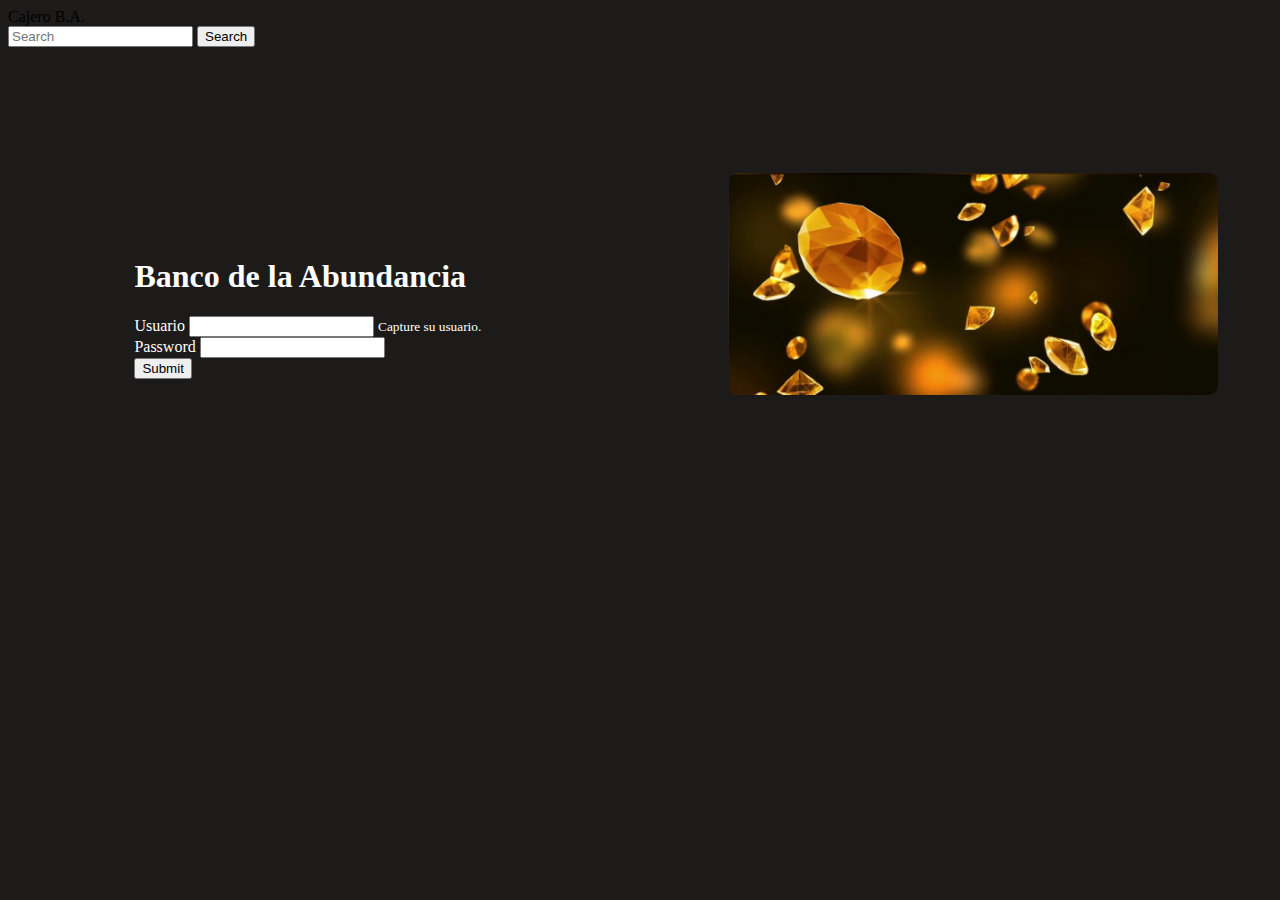
<file: index.html>
<!DOCTYPE html>
<html lang="en">
    <head>
        <meta charset="UTF-8">
        <meta name="viewport" content="width=device-width, initial-scale=1.0">
        <link rel="stylesheet" href="https://cdn.jsdelivr.net/npm/bootstrap@4.6.2/dist/css/bootstrap.min.css" integrity="sha384-xOolHFLEh07PJGoPkLv1IbcEPTNtaed2xpHsD9ESMhqIYd0nLMwNLD69Npy4HI+N" crossorigin="anonymous">
        <link rel="stylesheet" href="styles.css">
        <title>Cajero BA</title>
    </head>
    <body>
        <nav class="navbar navbar-dark bg-dark">
            <a class="navbar-brand">Cajero B.A.</a>
            <form class="form-inline">
              <input class="form-control mr-sm-2" type="search" placeholder="Search" aria-label="Search">
              <button class="btn btn-outline-success my-2 my-sm-0" type="submit">Search</button>
            </form>
        </nav>
        <section class="formulario">
            <form id="inicioSesion">
                <h1>Banco de la Abundancia </h1>
                <div class="form-group">
                  <label for="exampleInputUsuario">Usuario</label>
                  <input type="usuaio" class="form-control" name="usuario" id="usuario" aria-describedby="usuarioHelp" required>
                  <small id="usuariolHelp" class="form-text text-muted">Capture su usuario.</small>
                </div>
                <div class="form-group">
                  <label for="exampleInputPassword1">Password</label>
                  <input type="password" class="form-control" name="passwoid" id="password" required>
                </div>
                <button type="submit" class="btn btn-primary">Submit</button>
              </form>
            <section class="pelicula">
                <img src="logoabundancia.png" width="90%" alt="Foto-Pelicula">
            </section>
        </section>
        <script src="main.js"></script>
        
    </body>
    </html>
</file>
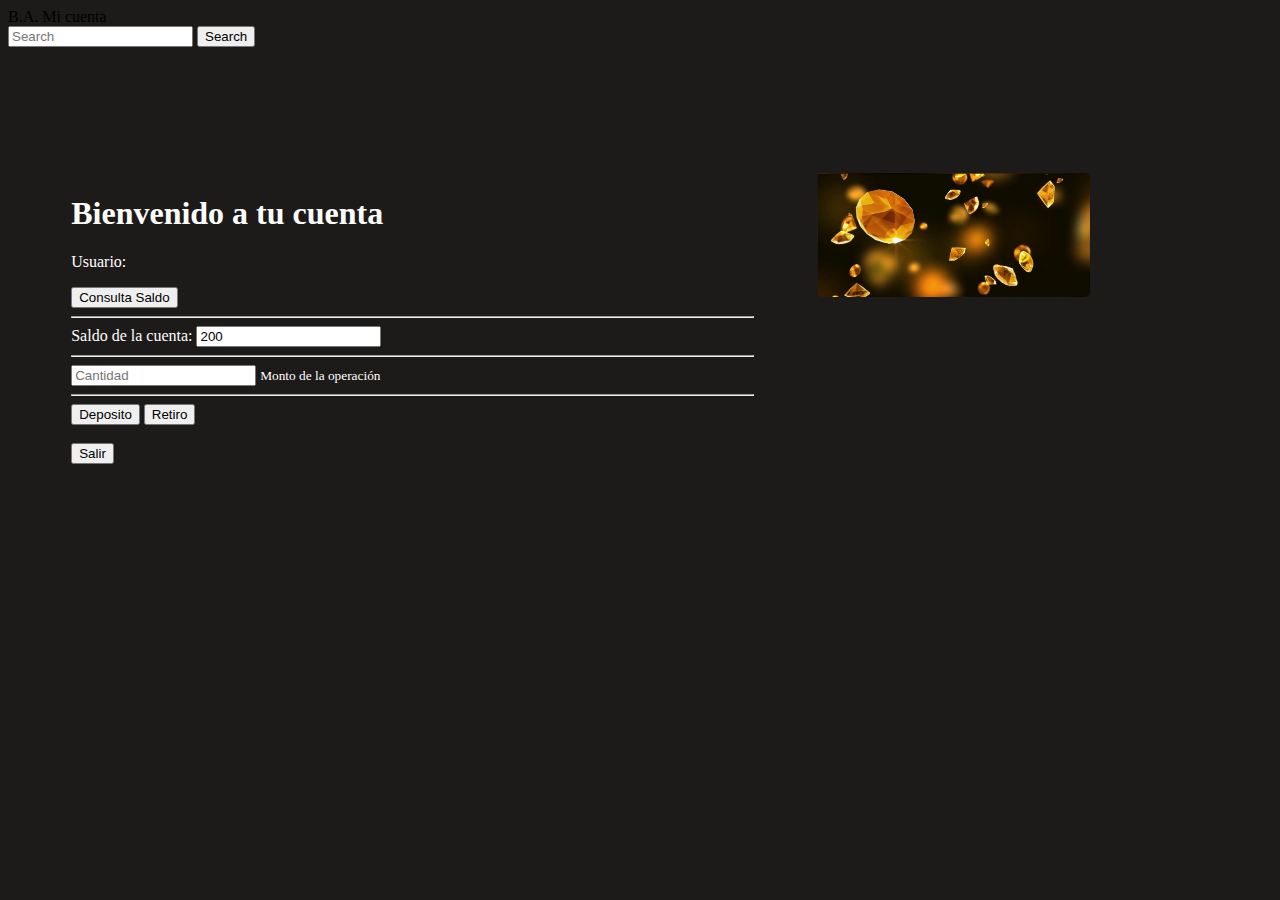
<file: cajero.html>
<!DOCTYPE html>
<html lang="en">
<head>
    <meta charset="UTF-8">
    <meta name="viewport" content="width=device-width, initial-scale=1.0">
    <link rel="stylesheet" href="https://cdn.jsdelivr.net/npm/bootstrap@4.6.2/dist/css/bootstrap.min.css" integrity="sha384-xOolHFLEh07PJGoPkLv1IbcEPTNtaed2xpHsD9ESMhqIYd0nLMwNLD69Npy4HI+N" crossorigin="anonymous">
    <link rel="stylesheet" href="styles.css">
    <title>Cajero</title>
</head>
<body>
    <nav class="navbar navbar-dark bg-dark">
        <a class="navbar-brand">B.A. Mi cuenta</a>
        <form class="form-inline">
          <input class="form-control mr-sm-2" type="search" placeholder="Search" aria-label="Search">
          <button class="btn btn-outline-success my-2 my-sm-0" type="submit">Search</button>
        </form>
    </nav>
    <section class="opciones">
        <form class="form">
            <h1>Bienvenido a tu cuenta </h1>
            <div id="micunenta">
                <p>Usuario:  </p>
            </div>
          
             <button type="button" id="btsaldo"  class="btn btn-primary">Consulta Saldo</button>  <hr>
             <label for="">Saldo de la cuenta: </label> 
             <input type="text" name="saldoI" id="sdoI" value="200"> <hr>

            <form opcionesDR = "">
                <input type="text" name="cant" id="cant" placeholder="Cantidad"> 
                <small class="form-text text-muted">Monto de la operación</small><hr>
                <input type="button" value="Deposito" id="btdep" class="btn btn-primary" onclick="deposito()">
                <input type="button" value="Retiro" id="btret" class="btn btn-primary" onclick="retiro()"><br>
                <br>
                <button type="button" id="btsal"  class="btn btn-primary">Salir</button>
 <!--
                <button type="button" id="btdep"  class="btn btn-primary">Deposito</button> 
                <button type="button" id="btret"  class="btn btn-primary">Retiro</button> 
--> 
            </form>
 <!--
             <input type="number" name="cant" id="cant" placeholder="Cantidad"> <hr>
             <button type="button" id="btdep"  class="btn btn-primary">Deposito</button>  <hr>
       
             <button type="button" id="btret"  class="btn btn-primary">Retiro</button>        
-->            
        </form>  
        <script>
            console.log(cant + " " + sdoI)
            function deposito() {
                var cantM =parseInt(document.getElementById("cant").value);
                var cantI =parseInt(document.getElementById("sdoI").value);
                document.getElementById("sdoI").value=(cantI+cantM); 
                console.log(cant + " " + sdoI)
            }

            function retiro() {
                var cantM =parseInt(document.getElementById("cant").value);
                var cantI =parseInt(document.getElementById("sdoI").value);
                document.getElementById("sdoI").value=(cantI-cantM); 
                console.log(cant + " " + sdoI)
                if (sdoI > "10") {
                    document.getElementById("sdoI").value=(cantI);
                    alert("su saldo no debe ser menor a 10");                    
                } 
            }
        </script>

        <section class="logo">
            <img src="logoabundancia.png" width="60%" alt="Foto-Pelicula"> 
        </section>
    <script src="maincajero.js"></script>
</body>
</html>
</file>
<file: styles.css>
body{
    background-color: #1d1b19;
}

.formulario{
    display: flex;
}

.pelicula{
    width: 70% ;
    margin-top: 10%;
}

.pelicula img{
    border-radius: 10px;
}

.formulario form{
    padding: 10%;
    margin-top: 5%;
    width: 60%;
    color: white;
}

.opciones{
    display: flex;
}

.opciones form{
    padding: 5%;
    margin-top: 5%;
    width: 60%;
    color: white;
}

.logo{
    width: 40% ;
    margin-top: 10%;
}

.logo img{
    border-radius: 5px;
}
</file>
